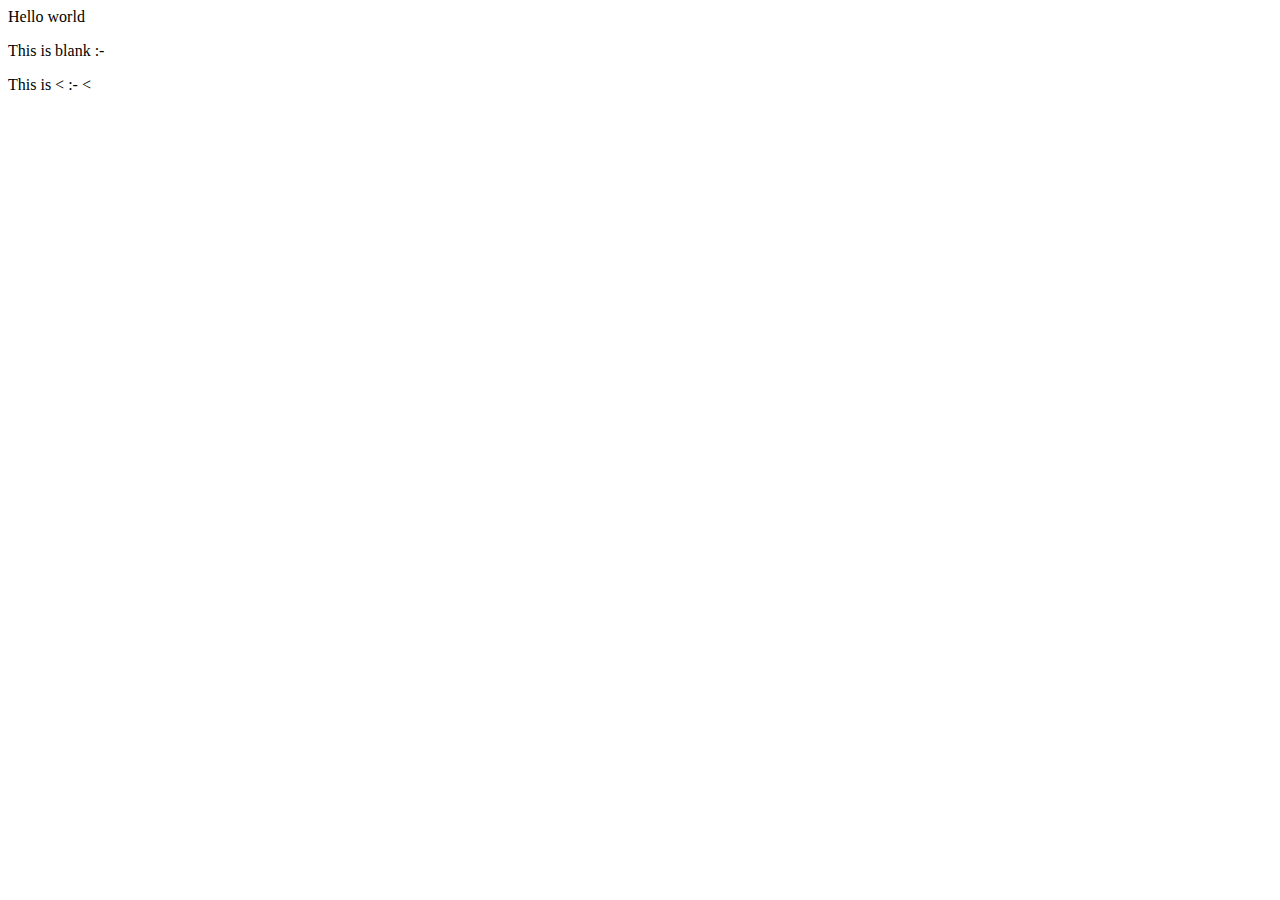
<file: index.html>
<!DOCTYPE html>
<html lang="en">
<head>
    <meta charset="UTF-8">
    <meta name="viewport" content="width=device-width, initial-scale=1.0">
    <title>Index Page</title>
</head>
<body>
    Hello world
    <p>This is blank :- &#8203</p>
    <p>This is < :- &lt</p>
</body>
</html>
</file>
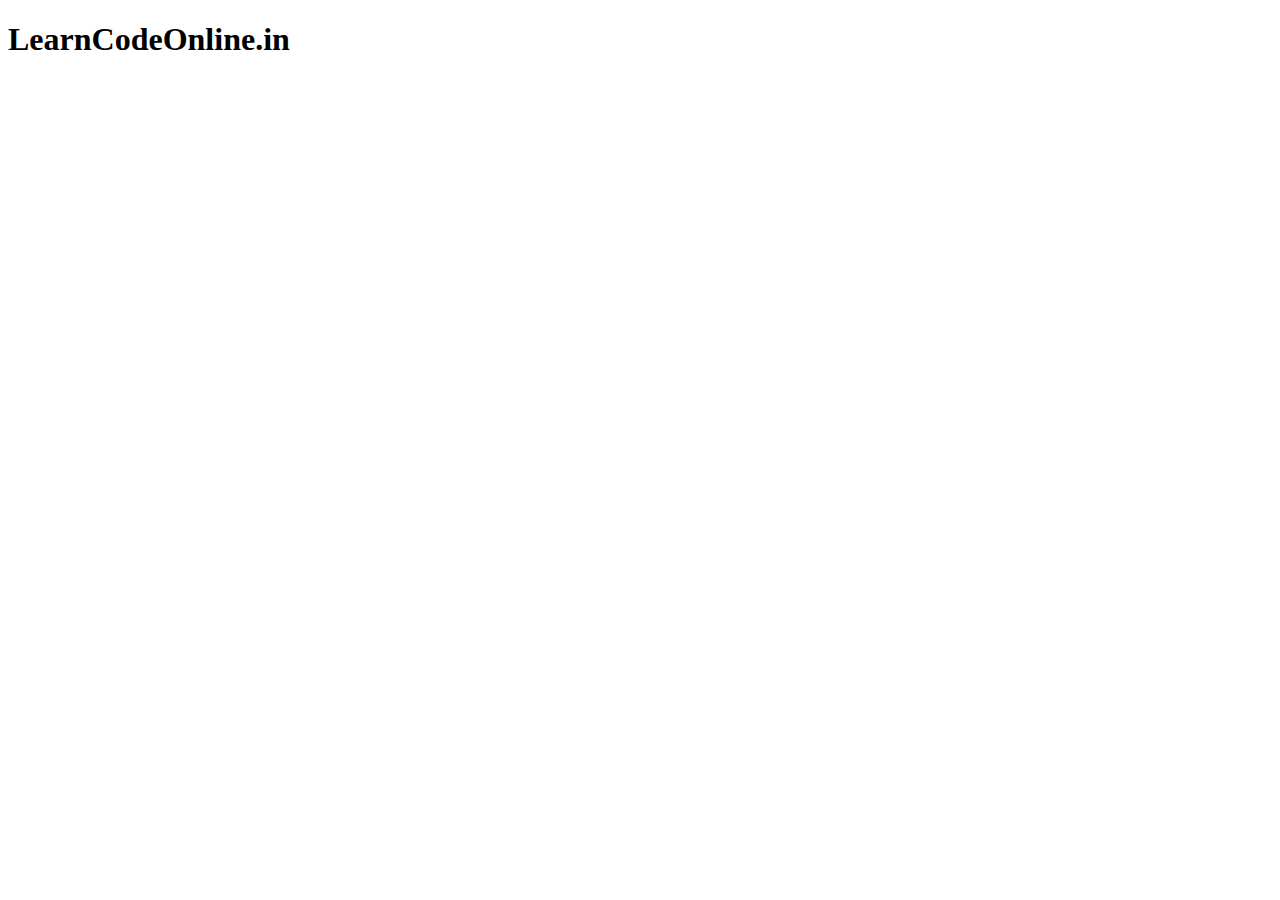
<file: javascript/index.html>
<!DOCTYPE html>
<html lang="en">
<head>
    <meta charset="UTF-8">
    <meta http-equiv="X-UA-Compatible" content="IE=edge">
    <meta name="viewport" content="width=device-width, initial-scale=1.0">
    <title>Document</title>
</head>
<body>
    <div>
        <h1 class="title">LearnCodeOnline.in</h1>
    </div>
</body>
</html>
</file>
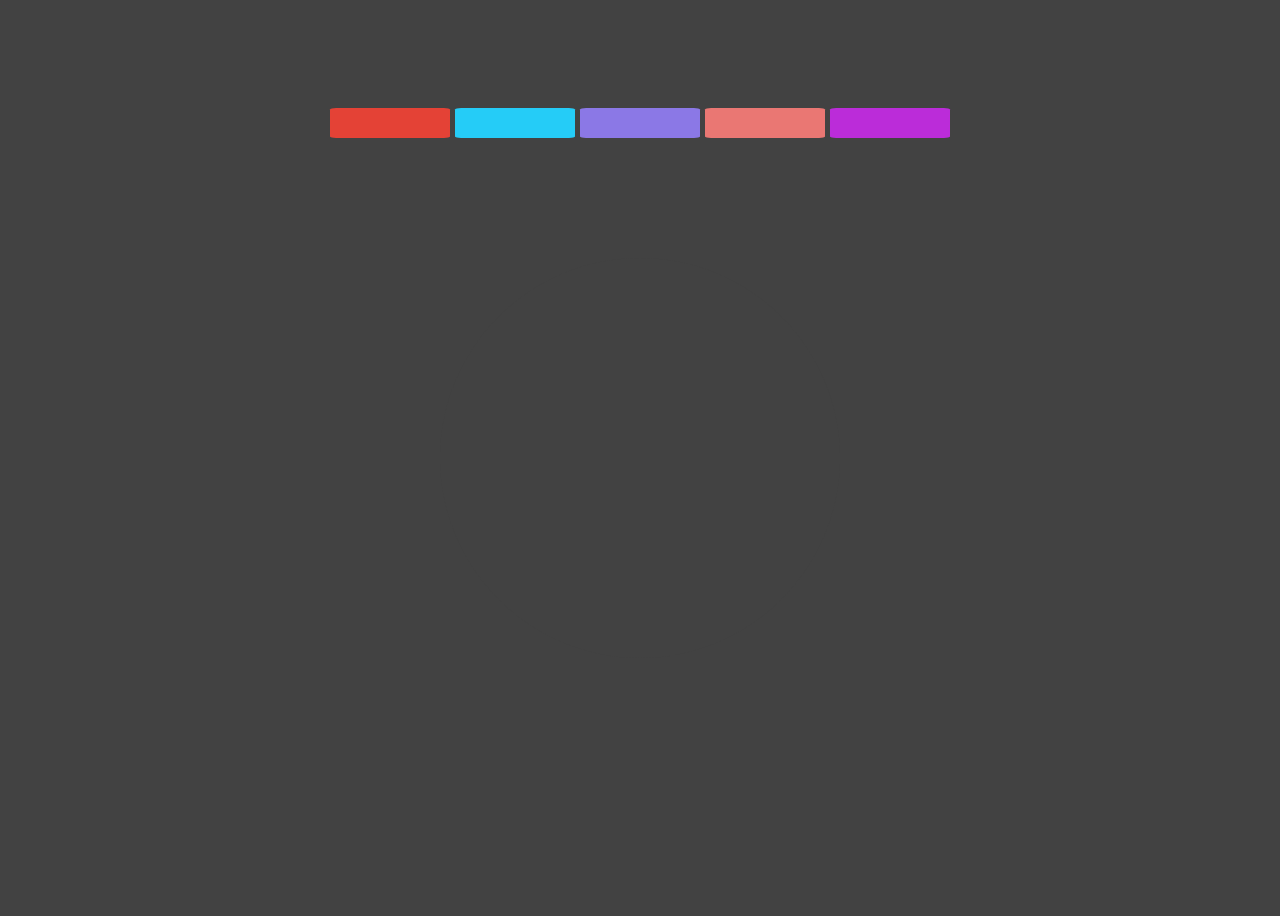
<file: javascript/proj2_colorChanfer/index.html>
<!DOCTYPE html>
<html lang="en">
  <head>
    <meta charset="UTF-8" />
    <meta name="viewport" content="width=device-width, initial-scale=1.0" />
    <meta http-equiv="X-UA-Compatible" content="ie=edge" />
    <title>Color Changer</title>
    <link rel="stylesheet" href="./style.css" />
  </head>
  <body>
    <div class="color-hover">
      <div class="color red"></div>
      <div class="color cyan"></div>
      <div class="color violet"></div>
      <div class="color orange"></div>
      <div class="color pink"></div>
    </div>
    <div class="center"></div>
    <script src="./script.js"></script>
  </body>
</html>
</file>
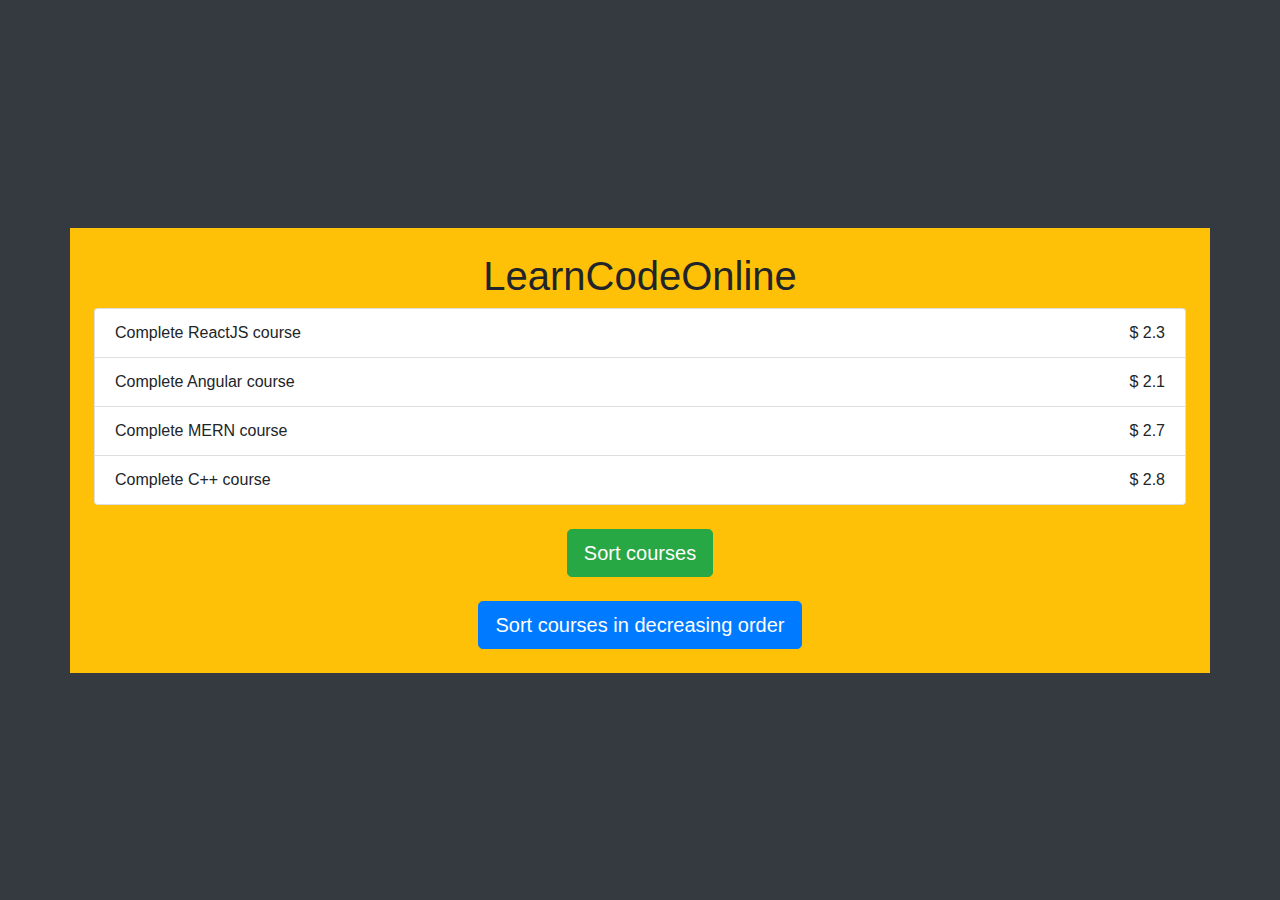
<file: javascript/proj3/index.html>
<!DOCTYPE html>
<html lang="en">
  <head>
    <meta charset="UTF-8" />
    <meta name="viewport" content="width=device-width, initial-scale=1.0" />
    <title>LearnCodeOnline</title>
    <link rel="stylesheet" href="./style.css" />
    <link
      rel="stylesheet"
      href="https://stackpath.bootstrapcdn.com/bootstrap/4.4.1/css/bootstrap.min.css"
    />
  </head>
  <body class="bg-dark">
    <div class="container bg-warning p-4">
      <h1 class="text-center">LearnCodeOnline</h1>
      <ul class="list-group">
        <!-- <li class="list-group-item">
          Javascript course<span class="float-right">$2.1</span>
        </li> -->
      </ul>
      <button
        type="button"
        class="btn btn-success btn-lg mt-4 mx-auto d-block sort-btn"
      >
        Sort courses
      </button>
    </div>

    <script src="./script.js"></script>
  </body>
</html>
</file>
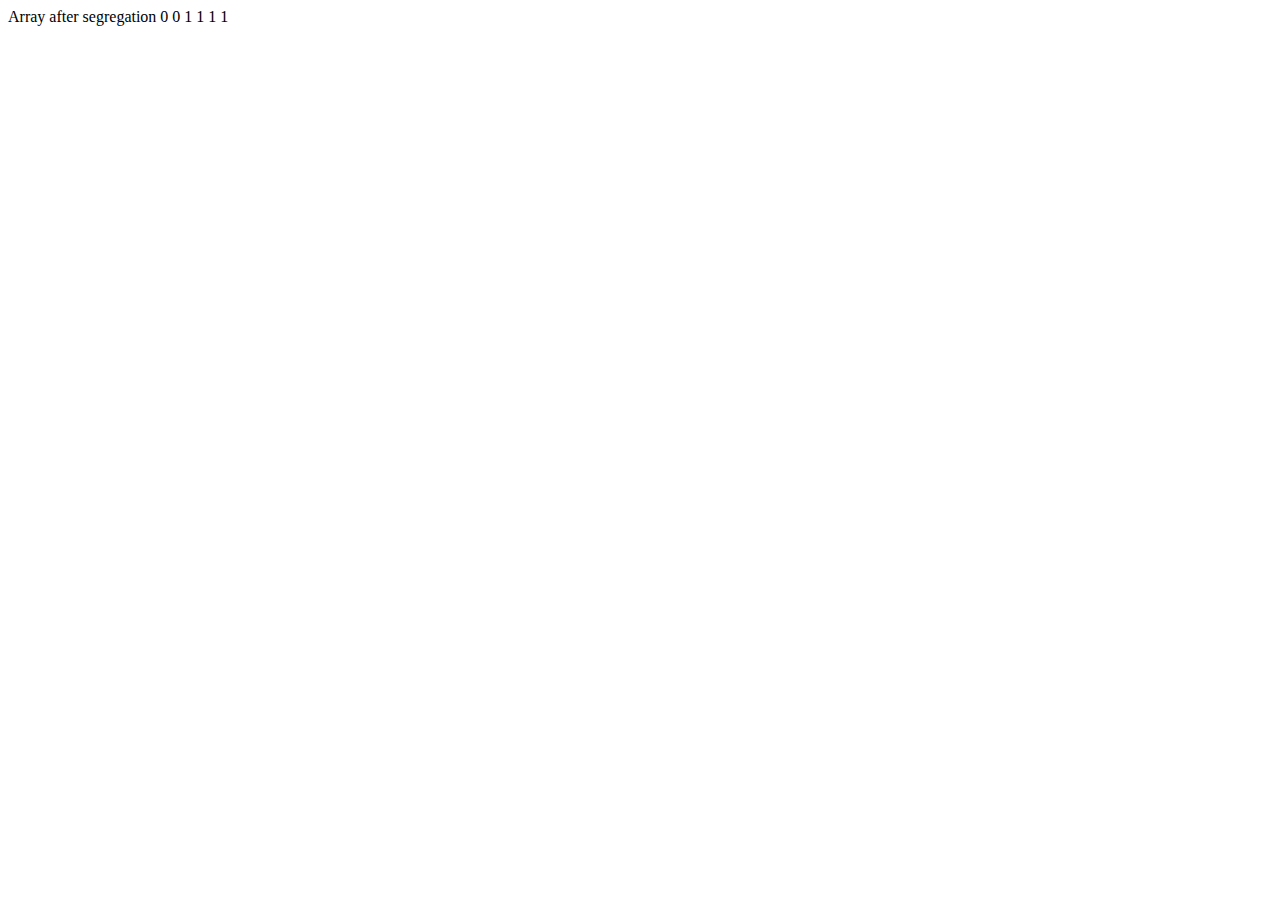
<file: gfg.html>
<!DOCTYPE html>
<html lang="en">
<head>
  <meta charset="UTF-8">
  <meta name="viewport" content="width=device-width, initial-scale=1.0">
  <title>Document</title>
</head>
<body>
    <script>
        // Javascript program to sort a binary array in one pass
        
        /*Function to put all 0s on left and all 1s on right*/
        function segregate0and1(arr, size) 
        { 
            /* Initialize left and right indexes */
            let left = 0, right = size-1; 
        
            while (left < right) 
            { 
                /* Increment left index while we see 0 at left */
                while (arr[left] == 0 && left < right) 
                    left++; 
        
                /* Decrement right index while we see 1 at right */
                while (arr[right] == 1 && left < right) 
                    right--; 
        
                /* If left is smaller than right then there is a 1 at left 
                and a 0 at right. Exchange arr[left] and arr[right]*/
                if (left < right) 
                { 
                    arr[left] = 0; 
                    arr[right] = 1; 
                    left++; 
                    right--; 
                } 
            } 
        } 
        
        /* Driver code */
        let arr = [0, 1, 0, 1, 1, 1]; 
        let i, arr_size = arr.length; 
        
        segregate0and1(arr, arr_size); 
        
        document.write("Array after segregation "); 
        for (i = 0; i < 6; i++) 
            document.write(arr[i] + " "); 
        
        </script>
        
</body>
</html>
</file>
<file: javascript/proj2_colorChanfer/style.css>
body {
  background: rgb(66, 66, 66);
  min-height: 100vh;
  display: flex;
  justify-content: center;
  align-items: center;
  position: relative;
}
.red {
  background: #e44236;
  margin-right: 5px;
}
.cyan {
  background: #25ccf7;
  margin-right: 5px;
}
.violet {
  background: #8b78e6;
  margin-right: 5px;
}
.orange {
  background: #ea7773;
  margin-right: 5px;
}
.pink {
  background: #bb2cd9;
}

.center {
  min-width: 400px;
  height: 400px;
  background: rgb(66, 66, 66);
  border-radius: 100%;
  transition: 0.2s ease-in-out all;
}
.color-hover {
  position: absolute;
  top: 10%;
  bottom: 0;
  left: 50%;
  transform: translateX(-50%);
  padding: 10px;
  display: flex;
  justify-content: center;
  flex-direction: row;
}
.text {
  padding: 10px;
  color: #ffffff;
}
.color {
  width: 120px;
  height: 30px;
  border-radius: 5%;
  margin-bottom: 30px;
}
.color:hover {
  cursor: pointer;
}
.color:last-child {
  margin-bottom: 0;
}
</file>
<file: javascript/proj3/style.css>
body {
  background-color: rgb(66, 66, 66);
  display: flex;
  justify-content: center;
  align-items: center;
  min-height: 100vh;
}
</file>
